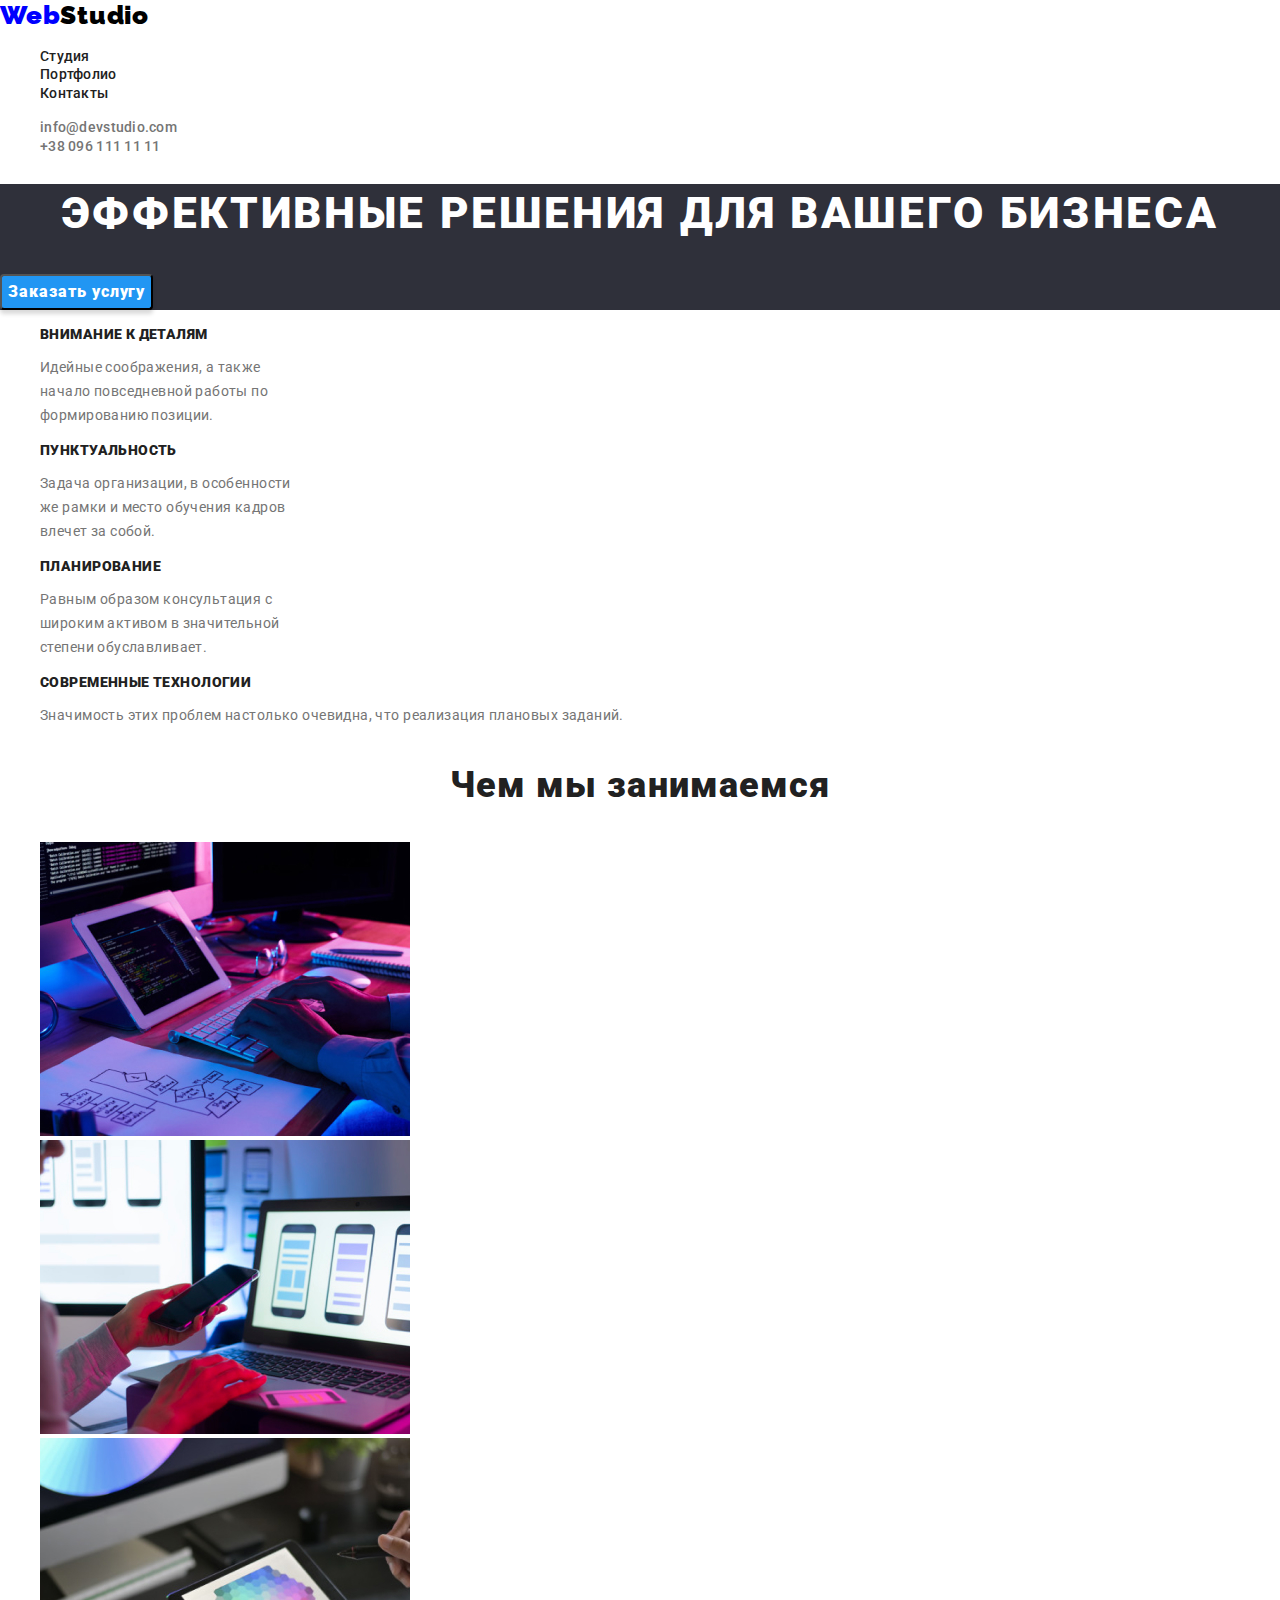
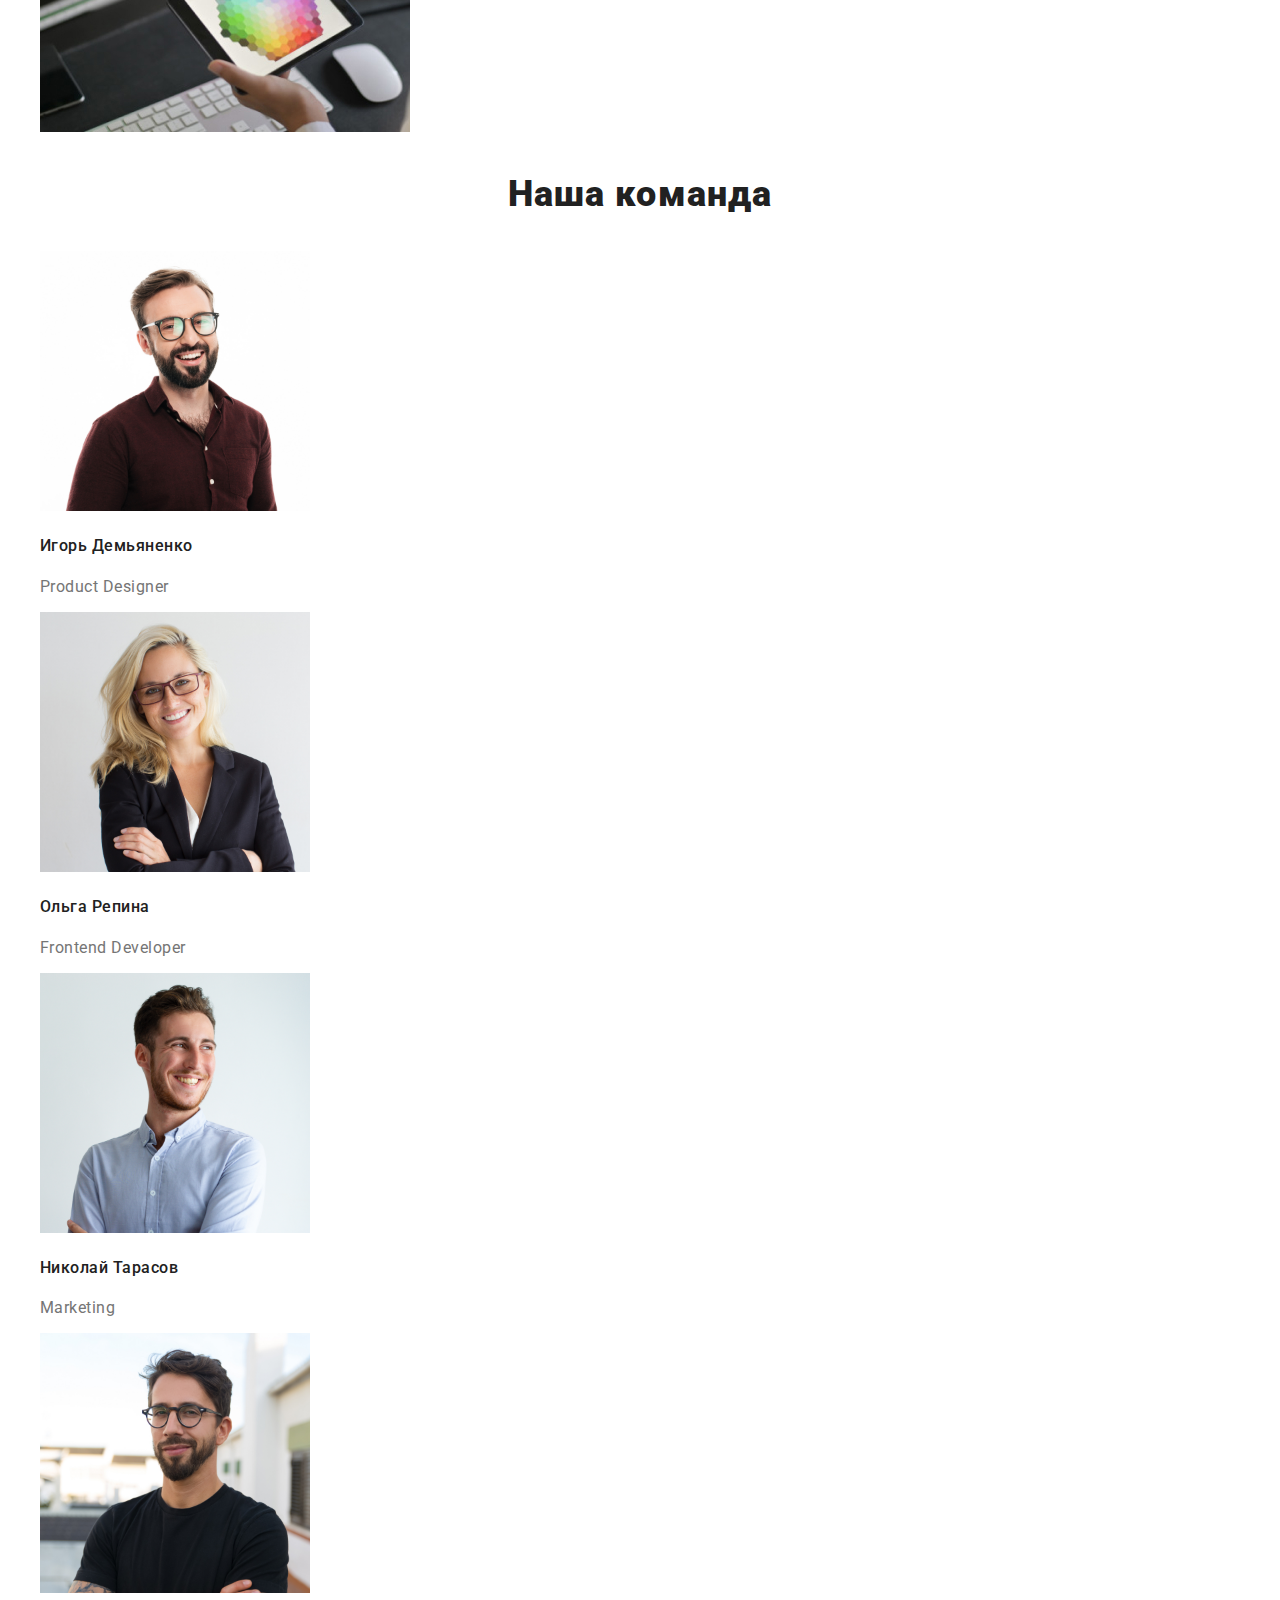
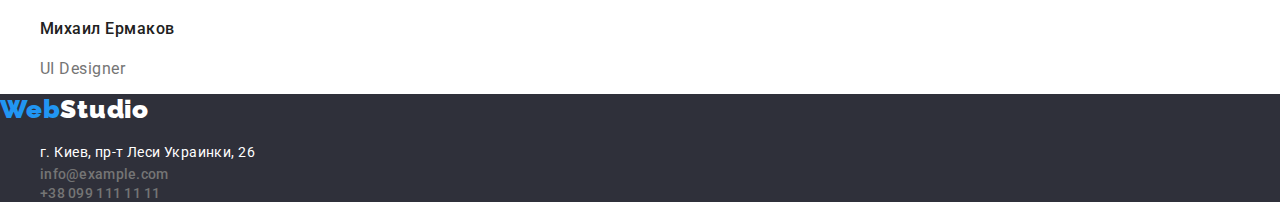
<file: index.html>
<!DOCTYPE html>
<html lang="ru">
  <head>
    <meta charset="UTF-8" />
    <meta name="viewport" content="width=device-width, initial-scale=1.0" />
    <title>СТУДИЯ</title>
    <link rel="preconnect" href="https://fonts.gstatic.com" />
    <link
      href="https://fonts.googleapis.com/css2?family=Raleway:wght@700&family=Roboto:wght@400;500;700;900&display=swap"
      rel="stylesheet"
    />
    <link
      rel="stylesheet"
      href="https://cdnjs.cloudflare.com/ajax/libs/modern-normalize/1.0.0/modern-normalize.min.css"
    />
    <link rel="stylesheet" href="./css/style.css" />
  </head>
  <body>
    <header>
      <nav class="nav-list">
        <a class="logo" href="index.html">
          Web<span class="logo-style">Studio</span></a
        >

        <ul>
          <li><a class="nav-links" href="./index.html">Студия</a></li>
          <li><a class="nav-links" href="./portfolio.html"> Портфолио </a></li>
          <li><a class="nav-links" href="#"> Контакты</a></li>
        </ul>
      </nav>
      <ul>
        <li class="mail">
          <a class="contact-info" href="mailto:info@devstudio.com">
            info@devstudio.com</a
          >
        </li>
        <li class="tel">
          <a class="contact-info" href="tel:+380961111111">
            +38 096 111 11 11</a
          >
        </li>
      </ul>

      <section class="hero">
        <div class="hero-background">
          <h1 class="solutions">Эффективные решения для вашего бизнеса</h1>
          <button type="button" class="services">Заказать услугу</button>
        </div>
      </section>
    </header>
    <main>
      <section class="opportunities">
        <ul>
          <li>
            <h3 class="opportunities-title">Внимание к деталям</h3>
            <p class="opportunities-description">
              Идейные соображения, а также <br />
              начало повседневной работы по <br />
              формированию позиции.
            </p>
          </li>
          <li>
            <h3 class="opportunities-title">Пунктуальность</h3>
            <p class="opportunities-description">
              Задача организации, в особенности <br />
              же рамки и место обучения кадров <br />
              влечет за собой.
            </p>
          </li>
          <li>
            <h3 class="opportunities-title">Планирование</h3>
            <p class="opportunities-description">
              Равным образом консультация с <br />
              широким активом в значительной <br />
              степени обуславливает.
            </p>
          </li>
          <li>
            <h3 class="opportunities-title">Современные технологии</h3>
            <p class="opportunities-description">
              Значимость этих проблем настолько очевидна, что реализация
              плановых заданий.
            </p>
          </li>
        </ul>
      </section>
      <section class="doings">
        <h3 class="section-title">Чем мы занимаемся</h3>
        <ul>
          <li class="programer-works">
            <img
              src="./doings/img-1.jpg"
              width="370"
              height="294"
              alt="работа за компьютером"
            />
          </li>
          <li class="designer-developing">
            <img
              src="./doings/img-2.jpg"
              width="370"
              height="294"
              alt="выбор дизайна разного вида"
            />
          </li>
          <li class="creative-web-design">
            <img
              src="./doings/img-3.jpg"
              width="370"
              height="294"
              alt="диаграма цветов на планшете"
            />
          </li>
        </ul>
      </section>
      <section class="team">
        <div class="team-members">
          <h3 class="section-title">Наша команда</h3>
          <ul>
            <li class="members-img">
              <img
                src="./team/img-1.jpg"
                width="270"
                height="260"
                alt="Игорь Демьяненко"
              />
              <h4 class="members-name">Игорь Демьяненко</h4>
              <p class="members-position">Product Designer</p>
            </li>
            <li class="members-img">
              <img
                src="./team/img-2.jpg"
                width="270"
                height="260"
                alt="Ольга Репина"
              />
              <h4 class="members-name">Ольга Репина</h4>
              <p class="members-position">Frontend Developer</p>
            </li>
            <li class="members-img">
              <img
                src="./team/img-3.jpg"
                width="270"
                height="260"
                alt="Николай Тарасов"
              />
              <h4 class="members-name">Николай Тарасов</h4>
              <p class="members-position">Marketing</p>
            </li>
            <li class="members-img">
              <img
                src="./team/img-4.jpg"
                width="270"
                height="260"
                alt="Михаил Ермаков"
              />
              <h4 class="members-name">Михаил Ермаков</h4>
              <p class="members-position">UI Designer</p>
            </li>
          </ul>
        </div>
      </section>
    </main>
    <footer class="footer">
      <a href="index.html" class="logo">
        Web<span class="footer-logo-style">Studio</span></a
      >
      <address class="main-contacts">
        <ul>
          <li>
            <a
              class="address-on-map"
              href="https://goo.gl/maps/1etui27LHii61bxHA"
              target="_blank"
              ><span class="google-maps"
                >г. Киев, пр-т Леси Украинки, 26</span
              ></a
            >
          </li>
          <li>
            <a class="contact-info" href="mailto:info@example.com"
              >info@example.com</a
            >
          </li>
          <li>
            <a class="contact-info" href="tel:+380991111111">
              +38 099 111 11 11</a
            >
          </li>
        </ul>
      </address>
    </footer>
  </body>
</html>
</file>
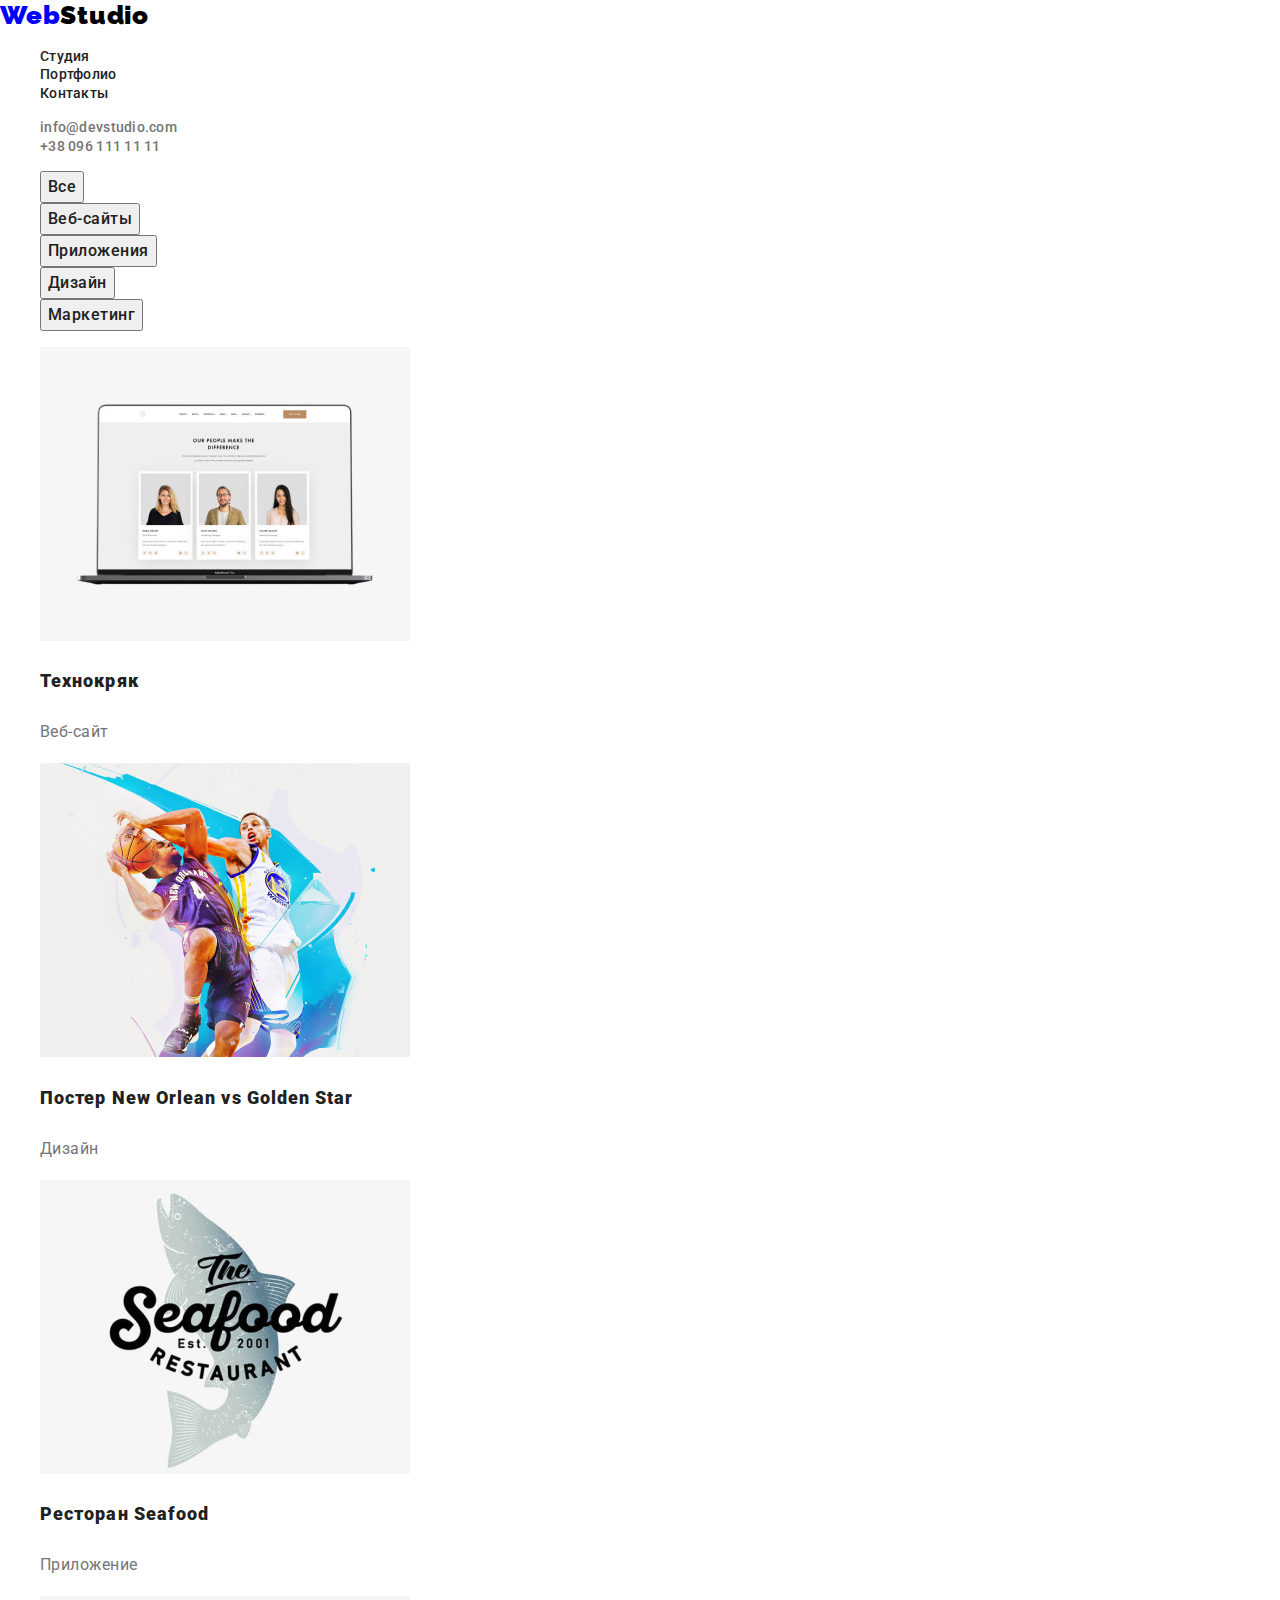
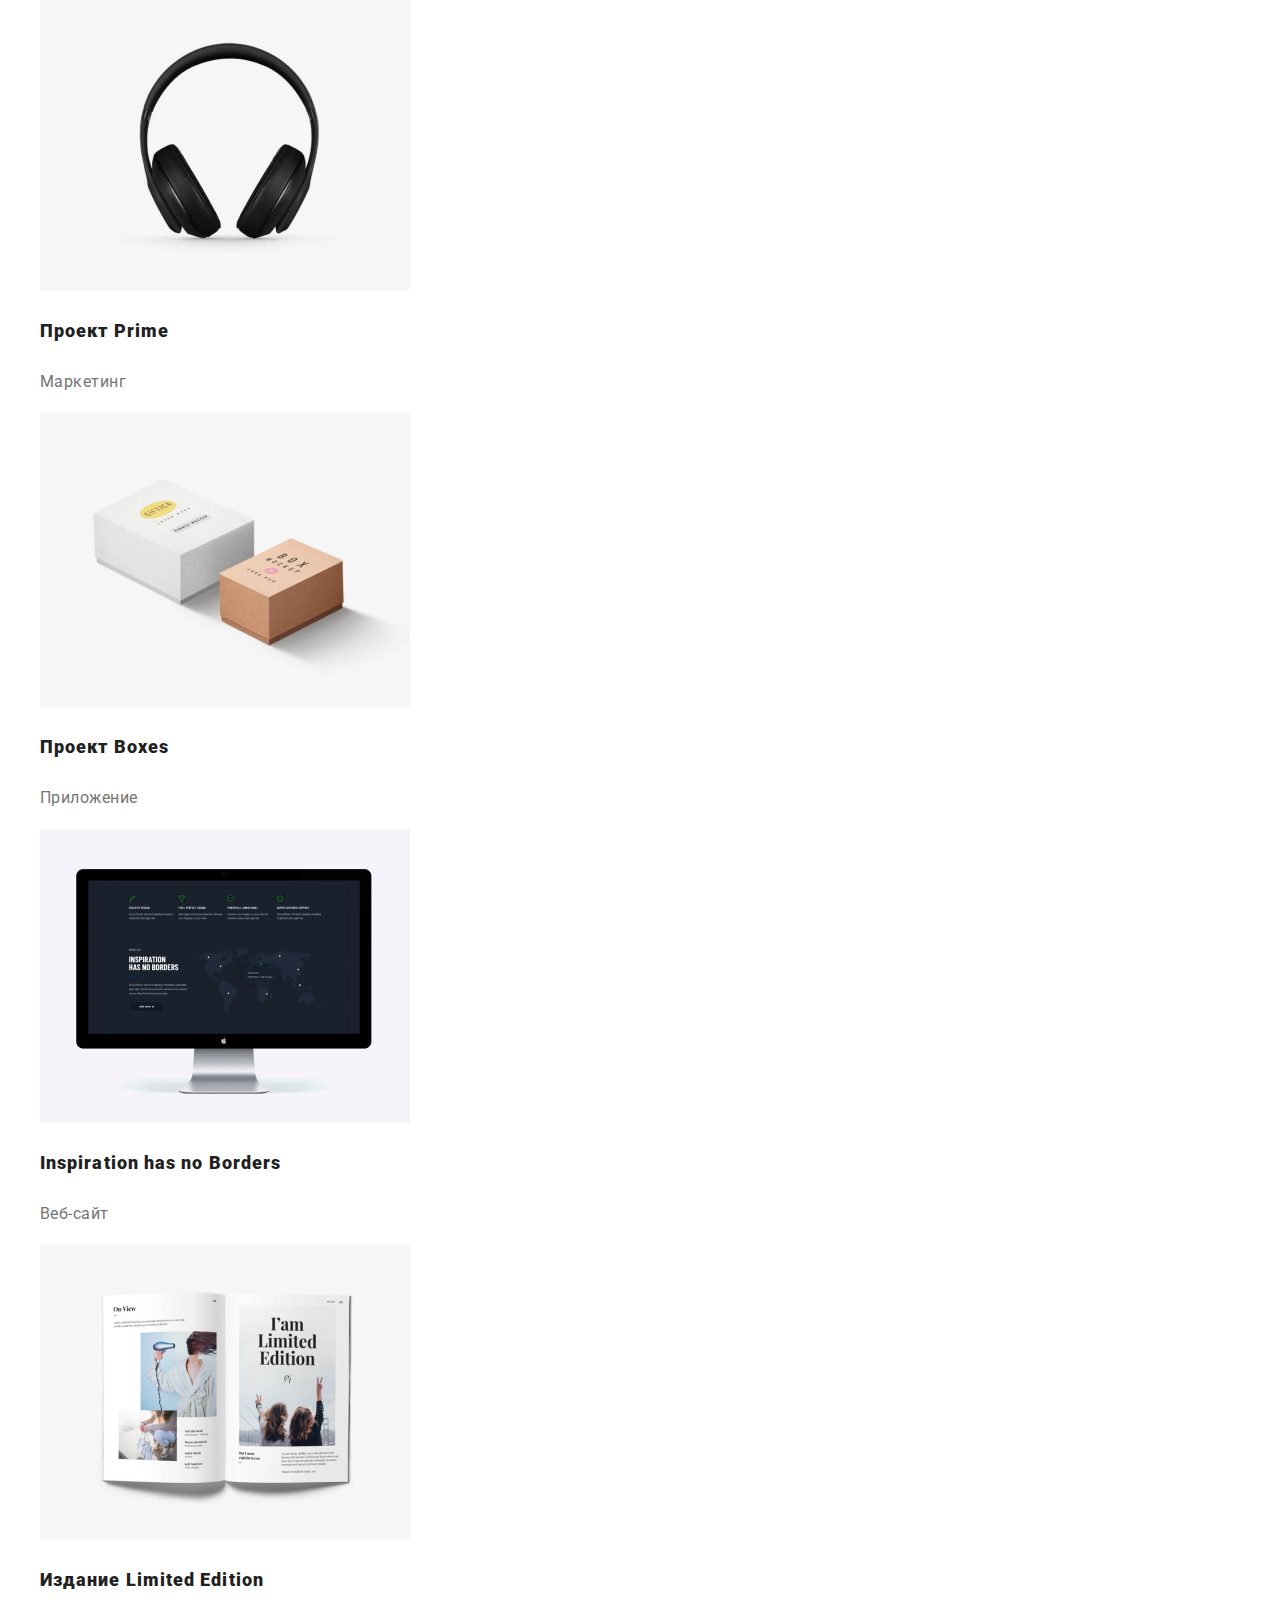
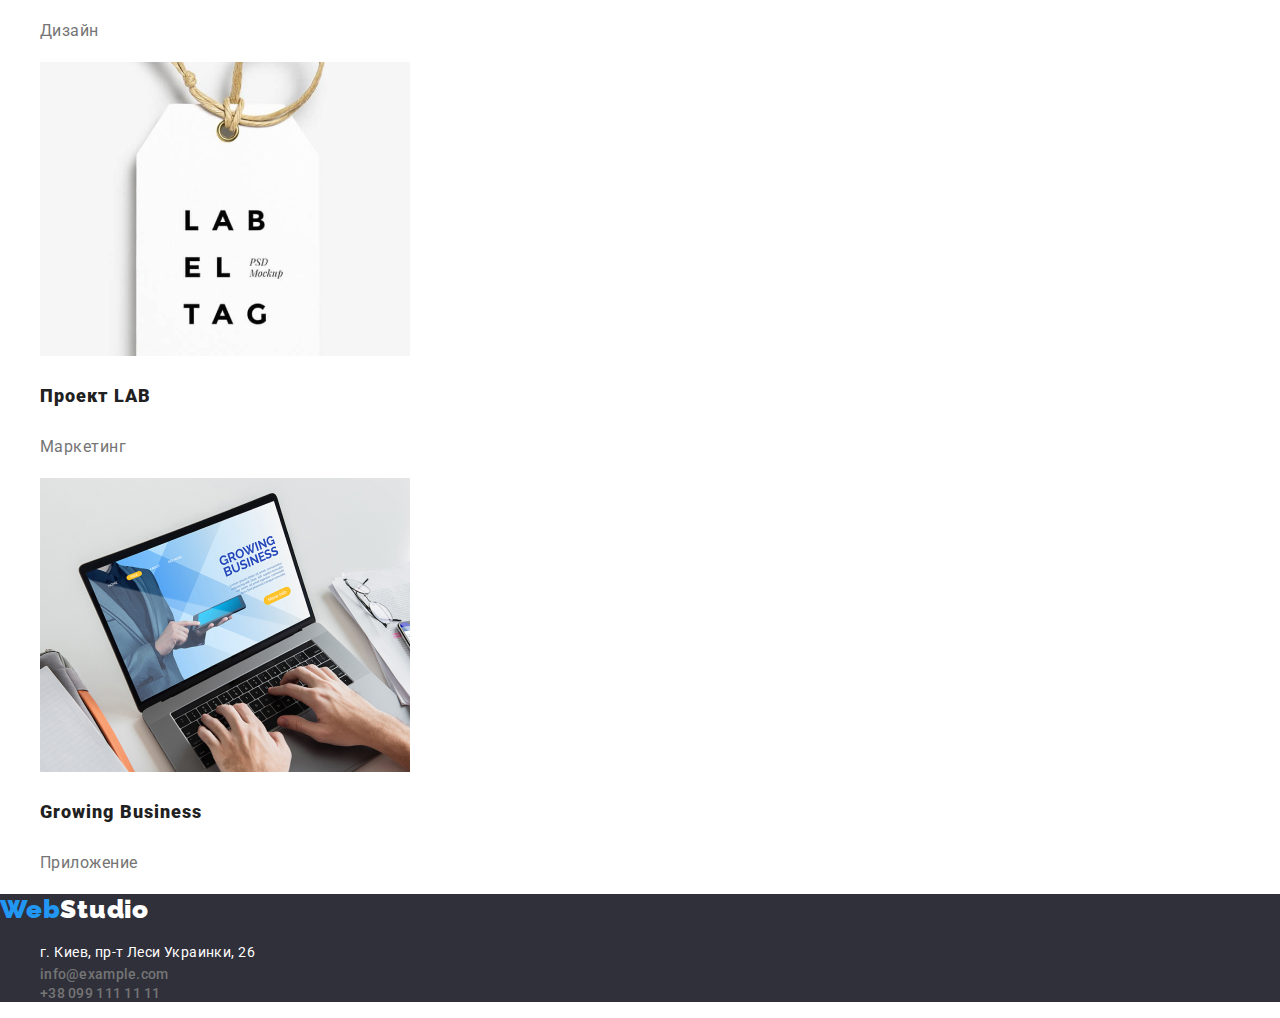
<file: portfolio.html>
<!DOCTYPE html>
<html lang="en">
  <head>
    <meta charset="UTF-8" />
    <meta name="viewport" content="width=device-width, initial-scale=1.0" />
    <title>Портфолио</title>
    <link rel="preconnect" href="https://fonts.gstatic.com" />
    <link
      href="https://fonts.googleapis.com/css2?family=Raleway:wght@700&family=Roboto:wght@400;500;700;900&display=swap"
      rel="stylesheet"
    />
    <link
      rel="stylesheet"
      href="https://cdnjs.cloudflare.com/ajax/libs/modern-normalize/1.0.0/modern-normalize.min.css"
    />
    <link rel="stylesheet" href="css/style.css" />
  </head>
  <body>
    <header>
      <nav class="nav-list">
        <a class="logo" href="index.html">
          Web<span class="logo-style">Studio</span></a
        >

        <ul>
          <li><a class="nav-links" href="./index.html">Студия</a></li>
          <li><a class="nav-links" href="./portfolio.html"> Портфолио </a></li>
          <li><a class="nav-links" href="#"> Контакты</a></li>
        </ul>
      </nav>
      <ul>
        <li class="mail">
          <a class="contact-info" href="mailto:info@devstudio.com">
            info@devstudio.com</a
          >
        </li>
        <li class="tel">
          <a class="contact-info" href="tel:+380961111111">
            +38 096 111 11 11</a
          >
        </li>
      </ul>
    </header>
    <main>
      <h1 hidden>filters</h1>
      <section>
        <ul>
          <li><button type="button" class="filter-button">Все</button></li>
          <li>
            <button type="button" class="filter-button">Веб-сайты</button>
          </li>
          <li>
            <button type="button" class="filter-button">Приложения</button>
          </li>
          <li><button type="button" class="filter-button">Дизайн</button></li>
          <li>
            <button type="button" class="filter-button">Маркетинг</button>
          </li>
        </ul>
        <h2 hidden>projects</h2>
        <ul class="projects-list">
          <li>
            <a href="#">
              <img
                src="./portfolio.html.img/techno-crack.jpg"
                width="370"
                height="294"
                alt="list of three persons on the laptop"
              />
              <h3>Технокряк</h3>
              <p>Веб-сайт</p>
            </a>
          </li>
          <li>
            <a href="#">
              <img
                src="./portfolio.html.img/poster.jpg"
                width="370"
                height="294"
                alt="New Orlean vs Golden Star Poster"
              />
              <h3>Постер New Orlean vs Golden Star</h3>
              <p>Дизайн</p>
            </a>
          </li>
          <li>
            <a href="#">
              <img
                src="./portfolio.html.img/seafood.jpg"
                width="370"
                height="294"
                alt="the seafood restaurant logo"
              />
              <h3>Ресторан Seafood</h3>
              <p>Приложение</p>
            </a>
          </li>
          <li>
            <a href="#">
              <img
                src="./portfolio.html.img/headphones.jpg"
                width="370"
                height="294"
                alt="headphones "
              />
              <h3>Проект Prime</h3>
              <p>Маркетинг</p>
            </a>
          </li>
          <li>
            <a href="#">
              <img
                src="./portfolio.html.img/boxes.jpg"
                width="370"
                height="294"
                alt="brown and white boxes"
              />
              <h3>Проект Boxes</h3>
              <p>Приложение</p>
            </a>
          </li>
          <li>
            <a href="#">
              <img
                src="./portfolio.html.img/monitor.jpg"
                width="370"
                height="294"
                alt="monitor with information on it "
              />
              <h3>Inspiration has no Borders</h3>
              <p>Веб-сайт</p>
            </a>
          </li>
          <li>
            <a href="#">
              <img
                src="./portfolio.html.img/limited-edition.jpg"
                width="370"
                height="294"
                alt="a book "
              />
              <h3>Издание Limited Edition</h3>
              <p>Дизайн</p>
            </a>
          </li>
          <li>
            <a href="#">
              <img
                src="./portfolio.html.img/lab.jpg"
                width="370"
                height="294"
                alt="labeltag"
              />
              <h3>Проект LAB</h3>
              <p>Маркетинг</p>
            </a>
          </li>
          <li>
            <a href="#">
              <img
                src="./portfolio.html.img/growing-buisiness.jpg"
                width="370"
                height="294"
                alt="a person works on laptop "
              />
              <h3>Growing Business</h3>
              <p>Приложение</p>
            </a>
          </li>
        </ul>
      </section>
    </main>
    <footer class="footer">
      <a href="index.html" class="logo">
        Web<span class="footer-logo-style">Studio</span></a
      >
      <address class="main-contacts">
        <ul>
          <li>
            <a
              class="address-on-map"
              href="https://goo.gl/maps/1etui27LHii61bxHA"
              target="_blank"
              ><span class="google-maps"
                >г. Киев, пр-т Леси Украинки, 26</span
              ></a
            >
          </li>
          <li>
            <a class="contact-info" href="mailto:info@example.com"
              >info@example.com</a
            >
          </li>
          <li>
            <a class="contact-info" href="tel:+380991111111">
              +38 099 111 11 11</a
            >
          </li>
        </ul>
      </address>
    </footer>
  </body>
</html>
</file>
<file: css/style.css>
:root {
  --mostly-used-color: #212121;
  --second-level-color: #757575;
  --accent-color: #2196f3;
}

body {
  color: var(--mostly-used-color);
  font-family: Roboto, sans-serif;
}

li {
  list-style: none;
}
a {
  text-decoration: none;
  color: inherit;
}

/* ========HEADER STYLES==========*/
.logo {
  font-family: Raleway;
  font-weight: 900;
  font-size: 26px;
  line-height: 1.192;
  letter-spacing: 0.03em;
  color: #2196f3;
}

.logo-style {
  color: #000000;
}

.nav-links {
  font-weight: 500;
  font-size: 14px;
  line-height: 1.142;
  letter-spacing: 0.02em;
}

.logo:hover,
.logo:focus {
  color: blue;
}
.nav-links:hover,
.nav-links:focus {
  color: var(--accent-color);
}

.contact-info {
  font-weight: 500;
  font-size: 14px;
  line-height: 1.142;
  letter-spacing: 0.02em;
  color: var(--second-level-color);
}
.contact-info:hover,
.contact-info:focus {
  color: #2196f3;
}
/* =========HERE ENDS HEADER STYLES====== */

/* ========== HERO STYLES ========= */
.solutions {
  font-weight: 900;
  font-size: 44px;
  line-height: 1.363;
  text-align: center;
  letter-spacing: 0.06em;
  text-transform: uppercase;
  color: #ffffff;
}

.hero-background {
  background-color: #2f303a;
}

.services {
  font-weight: 900;
  font-size: 16px;
  line-height: 1.875;
  text-align: center;
  letter-spacing: 0.06em;
  color: #ffffff;
  background-color: var(--accent-color);
  box-shadow: 0px 4px 4px rgba(0, 0, 0, 0.15);
  border-radius: 4px;
}

.services:hover,
.services:focus {
  color: black;
}
/* =========HERE ENDS HERO STYLES======== */

/* ===========MAIN STYLES==========  */
.opportunities-title {
  font-weight: 900;
  font-size: 14px;
  line-height: 1.142;
  letter-spacing: 0.03em;
  text-transform: uppercase;
}
.opportunities-description {
  font-weight: 400;
  font-size: 14px;
  line-height: 1.714;
  letter-spacing: 0.03em;
  color: var(--second-level-color);
}

.section-title {
  font-weight: 900;
  font-size: 36px;
  line-height: 1.167;
  text-align: center;
  letter-spacing: 0.03em;
}
.members-name {
  font-weight: 500;
  font-size: 16px;
  line-height: 1.187;
  letter-spacing: 0.03em;
}

.members-position {
  font-weight: 400;
  font-size: 16px;
  line-height: 1.187;
  letter-spacing: 0.03em;
  color: var(--second-level-color);
}
/* ==========HERE ENDS MAIN STYLES========== */

/* =========FOOTER STYLES========== */
.footer {
  background-color: #2f303a;
}

.footer-logo-style {
  color: #ffffff;
}

.main-contacts{font-family: inherit;
font-style: inherit;}
}

.google-maps{
font-weight: 400;
font-size: 14px;
line-height: 1.714;
letter-spacing: 0.03em;
color: #FFFFFF;
}

.address-on-map {
  font-weight: 400;
  font-size: 14px;
  line-height: 1.714;
  letter-spacing: 0.03em;
  color: #ffffff;
}
.address-on-map:hover,
.address-on-map:focus {
  color: var(--accent-color);
}
/* =======HERE ENDS FOOTER STYLES========= */

/* ======PORTFOLIO.HTML STYLES-"MAIN" PART======== */
.filter-button {
  font-weight: 500;
  font-size: 16px;
  line-height: 1.625;
  letter-spacing: 0.03em;
  color: var(--mostly-used-color);
}
.filter-button:hover,
.filter-button:focus {
  color: var(--accent-color);
}

.projects-list h3 {
  font-weight: 900;
  font-size: 18px;
  line-height: 2;
  letter-spacing: 0.06em;
  color: var(--mostly-used-color);
}
.projects-list p {
  font-weight: 400;
  font-size: 16px;
  line-height: 1.875;
  letter-spacing: 0.03em;
  color: var(--second-level-color);
}

.projects-list h3:hover,
.projects-list h3:focus {
  color: var(--accent-color);
}
.projects-list p:hover,
:focus {
  color: var(--accent-color);
}
</file>
